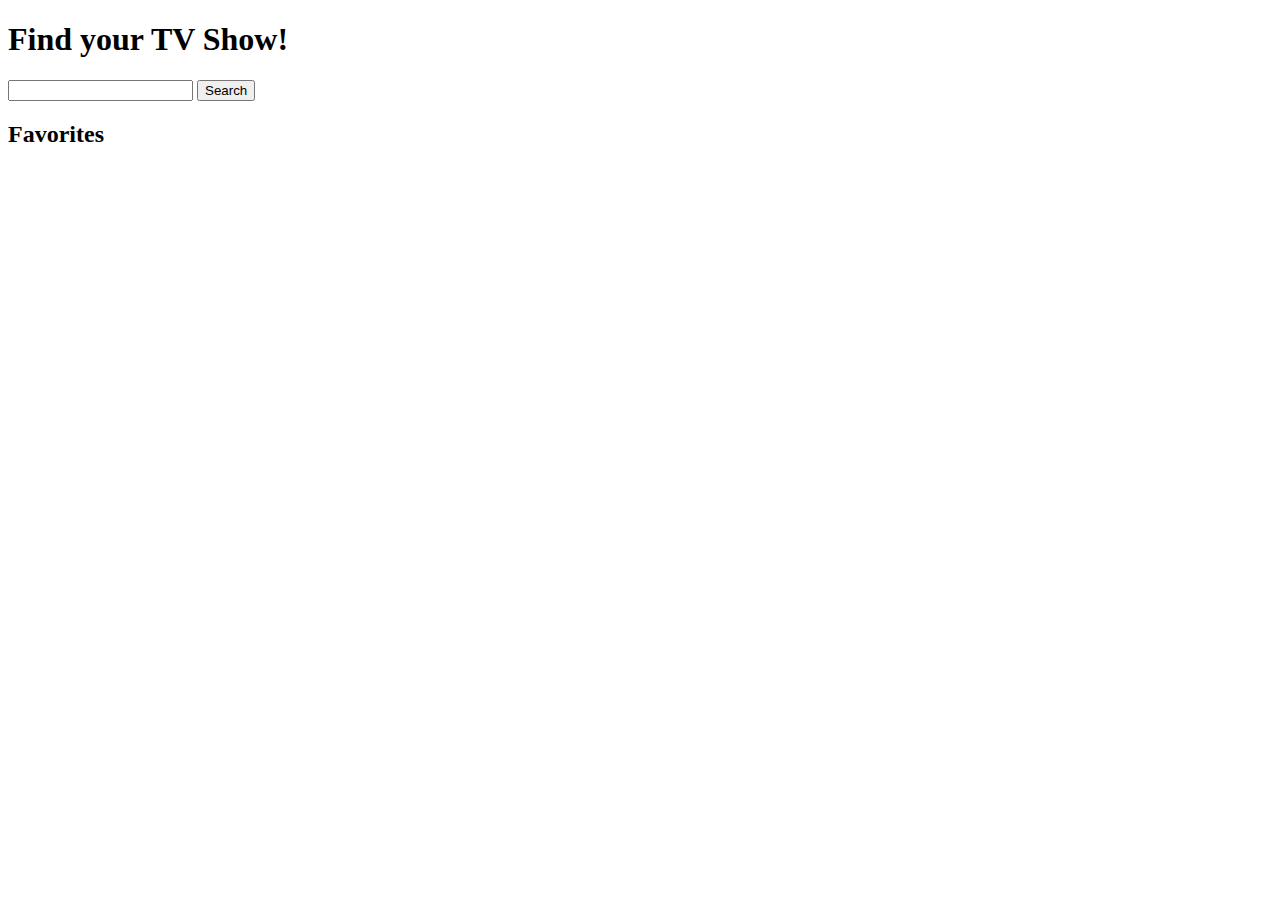
<file: index.html>
<!DOCTYPE html>
<html lang="en">
  <head>
    <meta charset="UTF-8" />
    <meta http-equiv="X-UA-Compatible" content="IE=edge" />
    <meta name="viewport" content="width=device-width, initial-scale=1.0" />
    <title>Document</title>

    <link rel="stylesheet" href="./css/main.css" />
  </head>
  <body>
    <main>
      <section>
        <h1 class="title">Find your TV Show!</h1>
        <form method="get">
          <input type="text" name="" id="" class="input js-input" />
          <button class="js-btn">Search</button>
        </form>
      </section>
      <section class="maincontainerfavorites js-containerFavorites">
        <h2 class="title">Favorites</h2>
      </section>
      <section class="search js-search"></section>
    </main>
    <script src="./js/main.js"></script>
  </body>
</html>
</file>
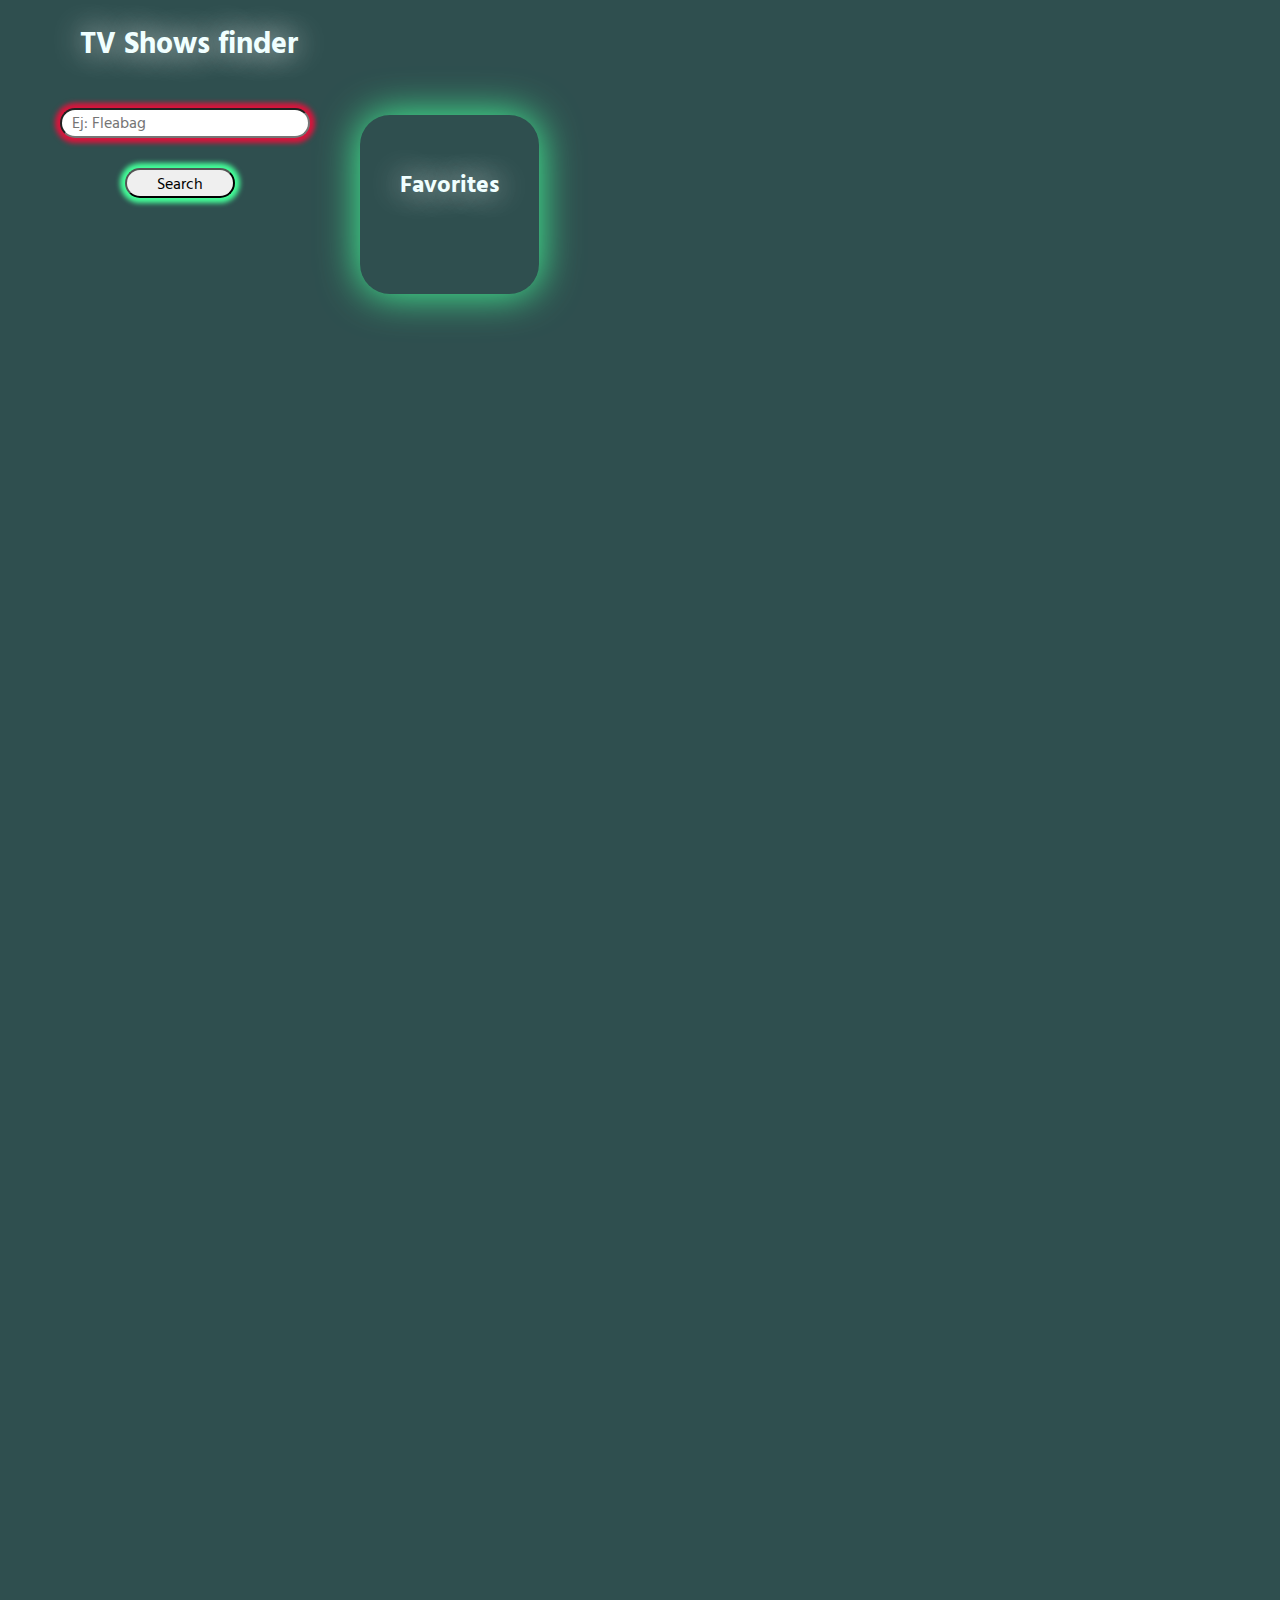
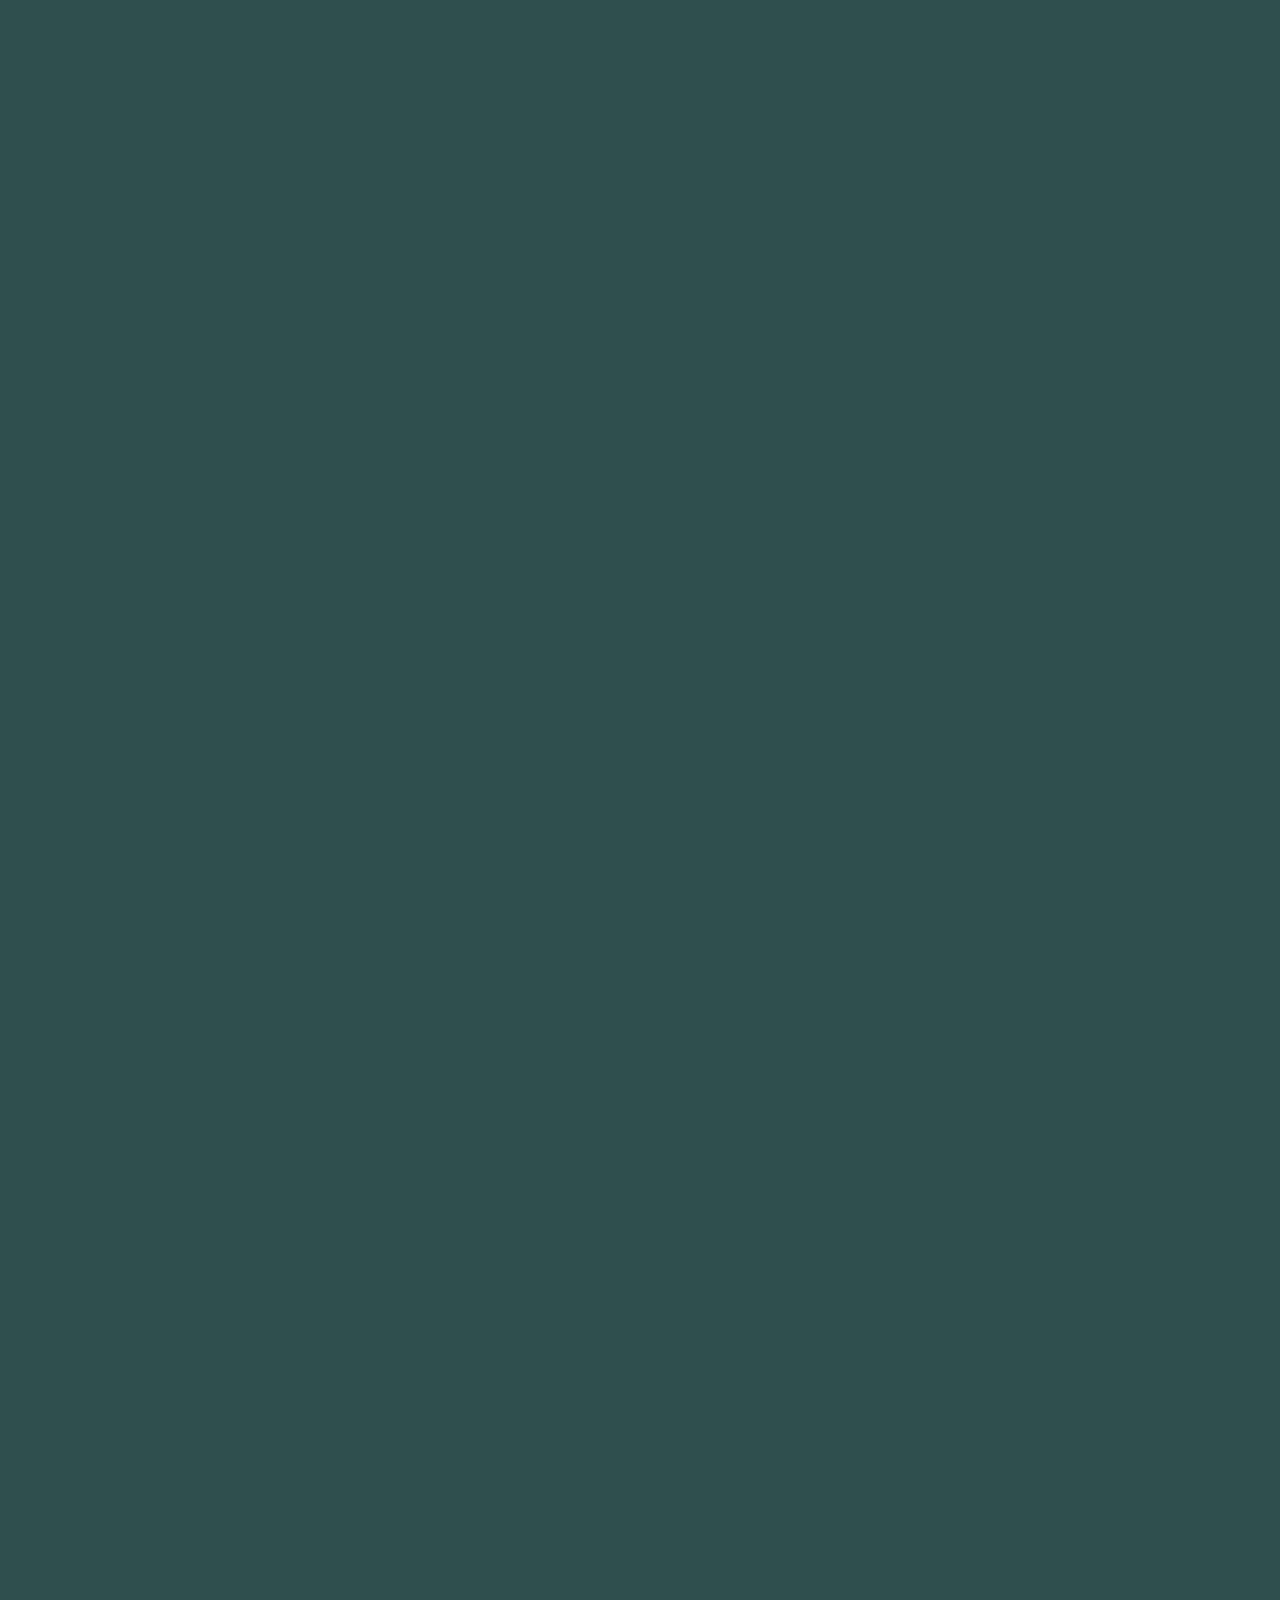
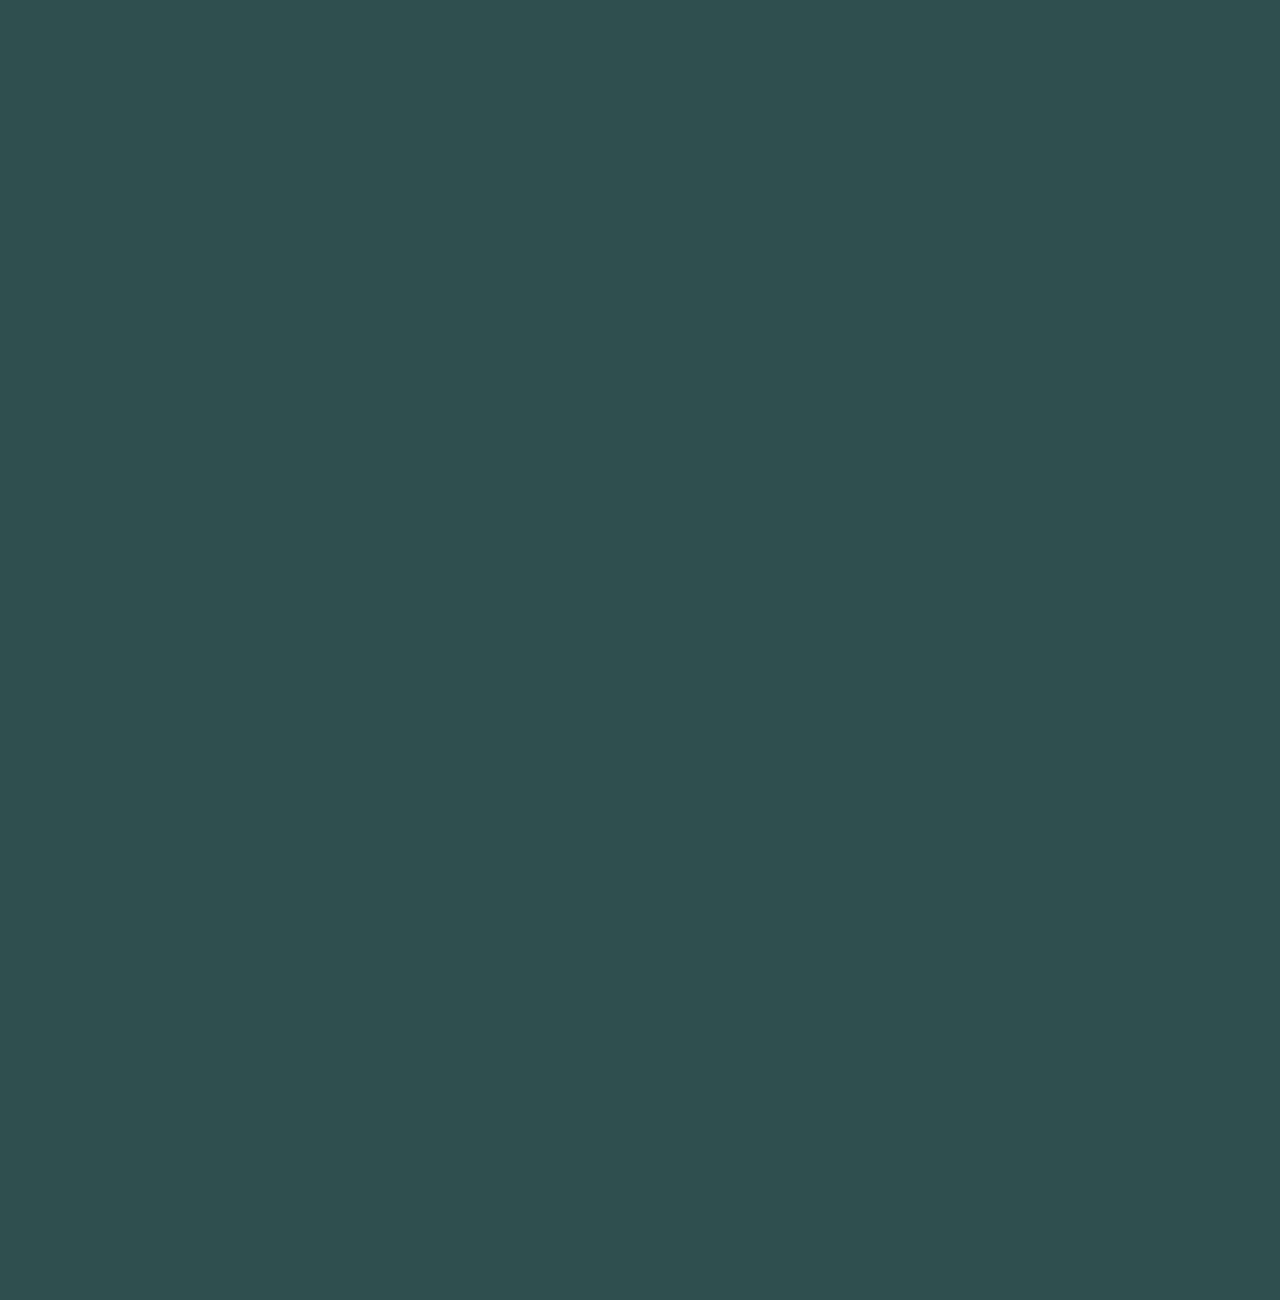
<file: docs/index.html>
<!DOCTYPE html>
<html lang="es">
  <head>
    <meta charset="UTF-8" />
    <meta name="viewport" content="width=device-width, initial-scale=1" />

    <!-- Hind Siliguri -->
    <link rel="preconnect" href="https://fonts.gstatic.com" />
    <link
      href="https://fonts.googleapis.com/css2?family=Hind+Siliguri&display=swap"
      rel="stylesheet"
    />

    <title>TV Shows Finder</title>

    <link rel="stylesheet" href="./assets/css/main.css" />
    <link rel="icon" href="./assets/images/clapper-icon.png" />
  </head>

  <body>
    <main class="main-container">
      <section>
        <h1 class="title1">TV Shows finder</h1>
        <form action="#" class="js-form">
          <input
            type=" text"
            name=""
            id=""
            class="input js-input"
            placeholder="  Ej: Fleabag"
          />
          <button class="js-btn button">Search</button>
        </form>
      </section>
      <aside class="favorites js-containerFavorites">
        <h2 class="title2">Favorites</h2>
        <ul class="favorites__list js-favorites-list"></ul>
      </aside class= "movies-container">
      <ul class="movies__list js-movies-list"></ul>
    </main>

    <script src="./assets/js/main.js"></script>
  </body>
</html>
</file>
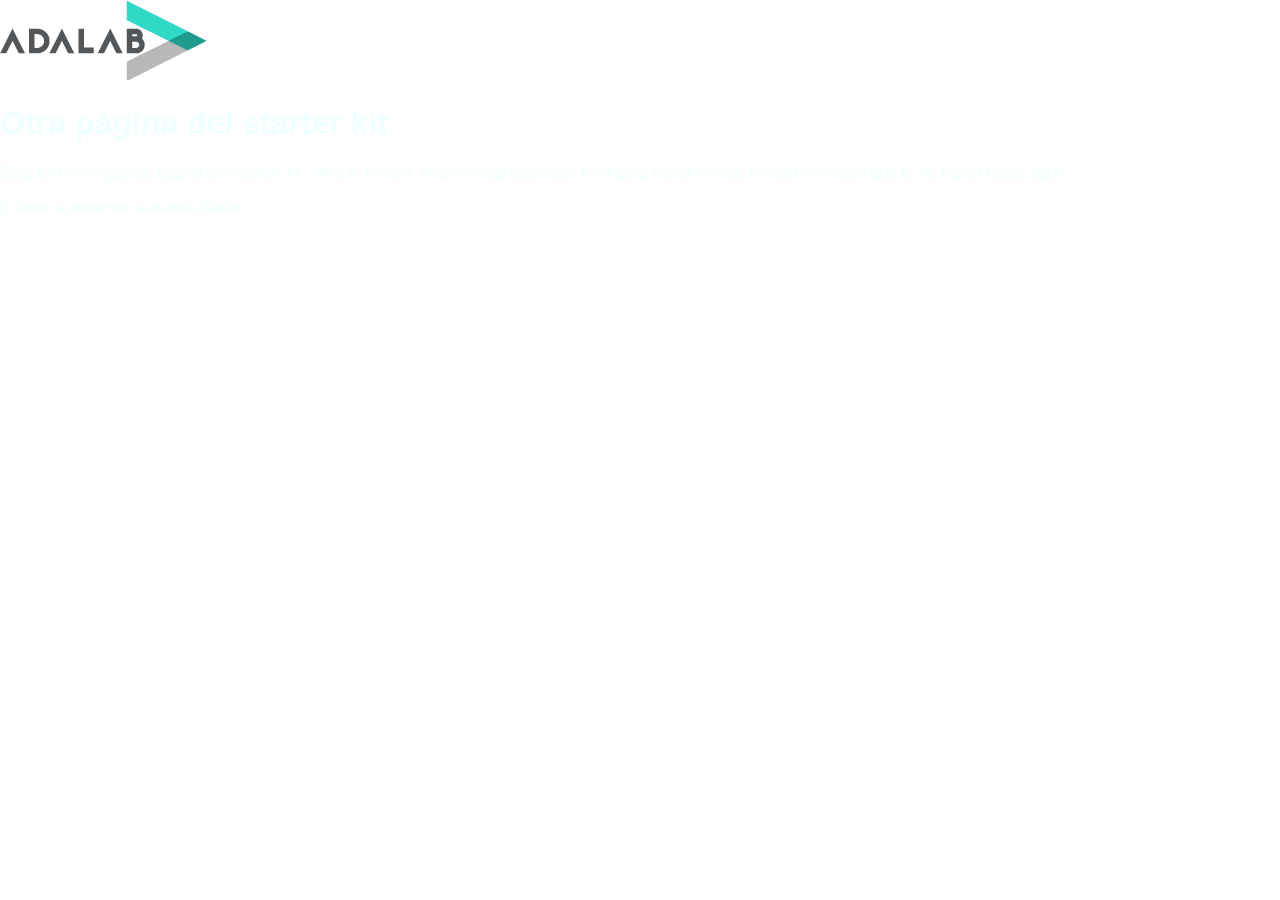
<file: docs/more-info.html>
<!DOCTYPE html>
<html lang="es">
  <head>
    <meta charset="UTF-8" />
    <meta name="viewport" content="width=device-width, initial-scale=1" />
    <title>Adalab Web Starter Kit</title>
    <link href="https://fonts.googleapis.com/css?family=Roboto&display=swap" rel="stylesheet" />
    <link rel="stylesheet" href="./assets/css/main.css" />
    <link rel="icon" href="./assets/images/favicon.png" />
  </head>

  <body>
    <div class="page">
      <header class="page__header">
        <img src="./assets/images/logo-adalab.png" alt="Adalab">
        <h1>Otra página del starter kit</h1>
      </header>

      <main>
        <p>
          Esta es otra segunda página del Starter kit. Mira el fichero
          <code class="code">./src/html/partials/main.html</code> para cómo hemos creado el enlace
          que te ha traído hasta aquí.
        </p>
      </main>
      <footer class="page__footer">
        <small>
          &copy; Todos los derechos reservados
          <a class="link__adalab" href="https://adalab.es">Adalab</a>

        </small>
      </footer>

    </div>
    <script src="./assets/js/main.js"></script>
  </body>
</html>
</file>
<file: css/main.css>

</file>
<file: docs/assets/css/main.css>
*{text-decoration:none;box-sizing:border-box}ul{list-style-type:none}*{font-family:'Hind Siliguri', sans-serif;color:azure}body{margin:0}.main-container{background-color:darkslategrey;height:500vh;display:flex;justify-content:left}.favorites{width:-webkit-fit-content;width:-moz-fit-content;width:fit-content;border-radius:30px;height:-webkit-fit-content;height:-moz-fit-content;height:fit-content;margin-top:115px;margin-right:500px;padding-right:40px;padding-bottom:40px;box-shadow:0 0 40px #4f9}.favorites:hover{transform:scale(1.2);color:darkgreen;box-shadow:0 0 40px #4f9}.button{color:black;box-shadow:0 0 5px 5px #4f9;margin-top:30px;margin-left:125px;width:110px;height:30px;font-size:medium;border-radius:30px;transition:transform 1s color 2s}.button:hover{transform:scale(1.2);color:darkgreen;box-shadow:0 0 40px #4f9}.title1{font-size:30px;text-shadow:0 0 30px #ffff;margin-left:80px}.title2{margin-bottom:50px;margin-top:50px;margin-left:40px;text-shadow:0 0 30px #ffff}.input{box-shadow:0 0 5px 5px crimson;width:250px;height:30px;font-size:medium;margin-left:60px;margin-top:20px;margin-right:50px;border-radius:30px;outline:none;color:black}.input:hover{transform:scale(1.2);color:darkgreen;box-shadow:0 0 40px #4f9}.movies__list{width:50%;margin-top:130px;margin-left:300px;display:flex;justify-content:space-evenly}.movies__list .favorite{background-color:red;max-height:-webkit-fit-content;max-height:-moz-fit-content;max-height:fit-content;font-family:'Courier New', Courier, monospace;box-shadow:0 0 40px red}
</file>
